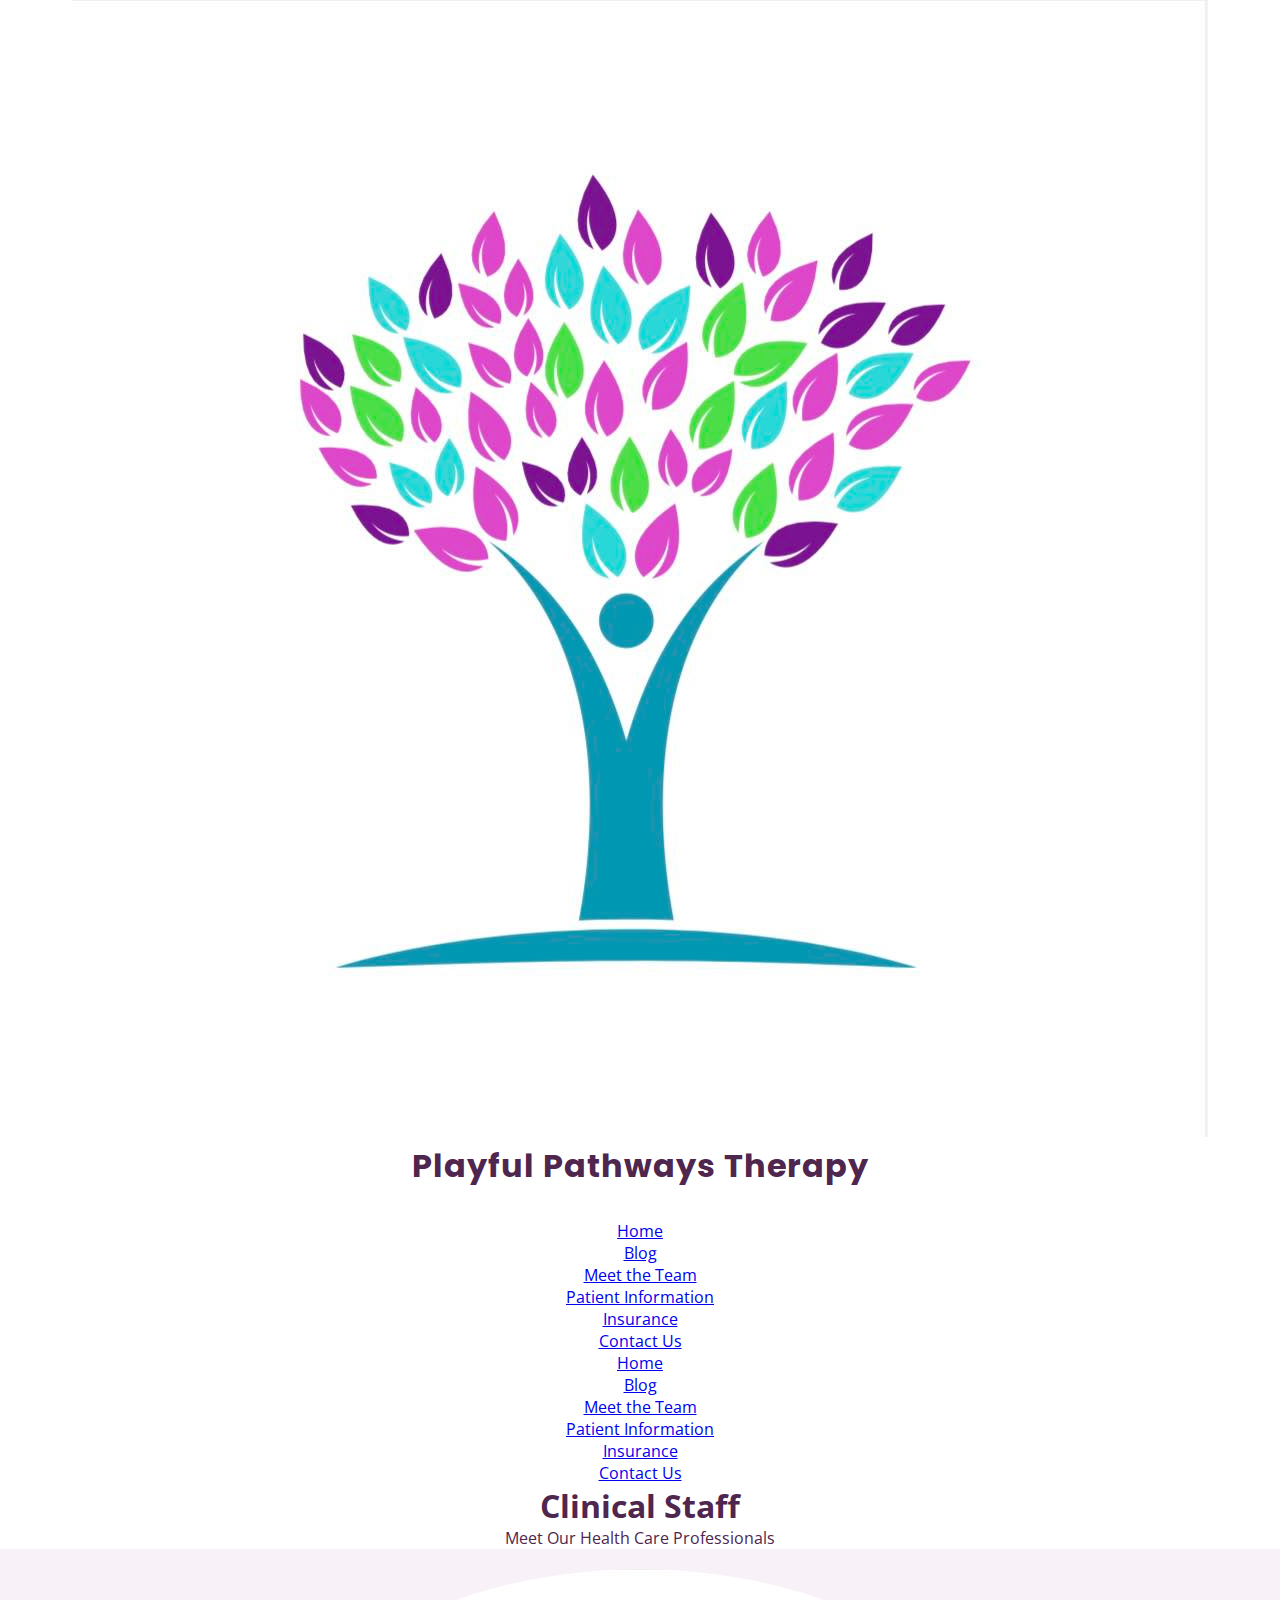
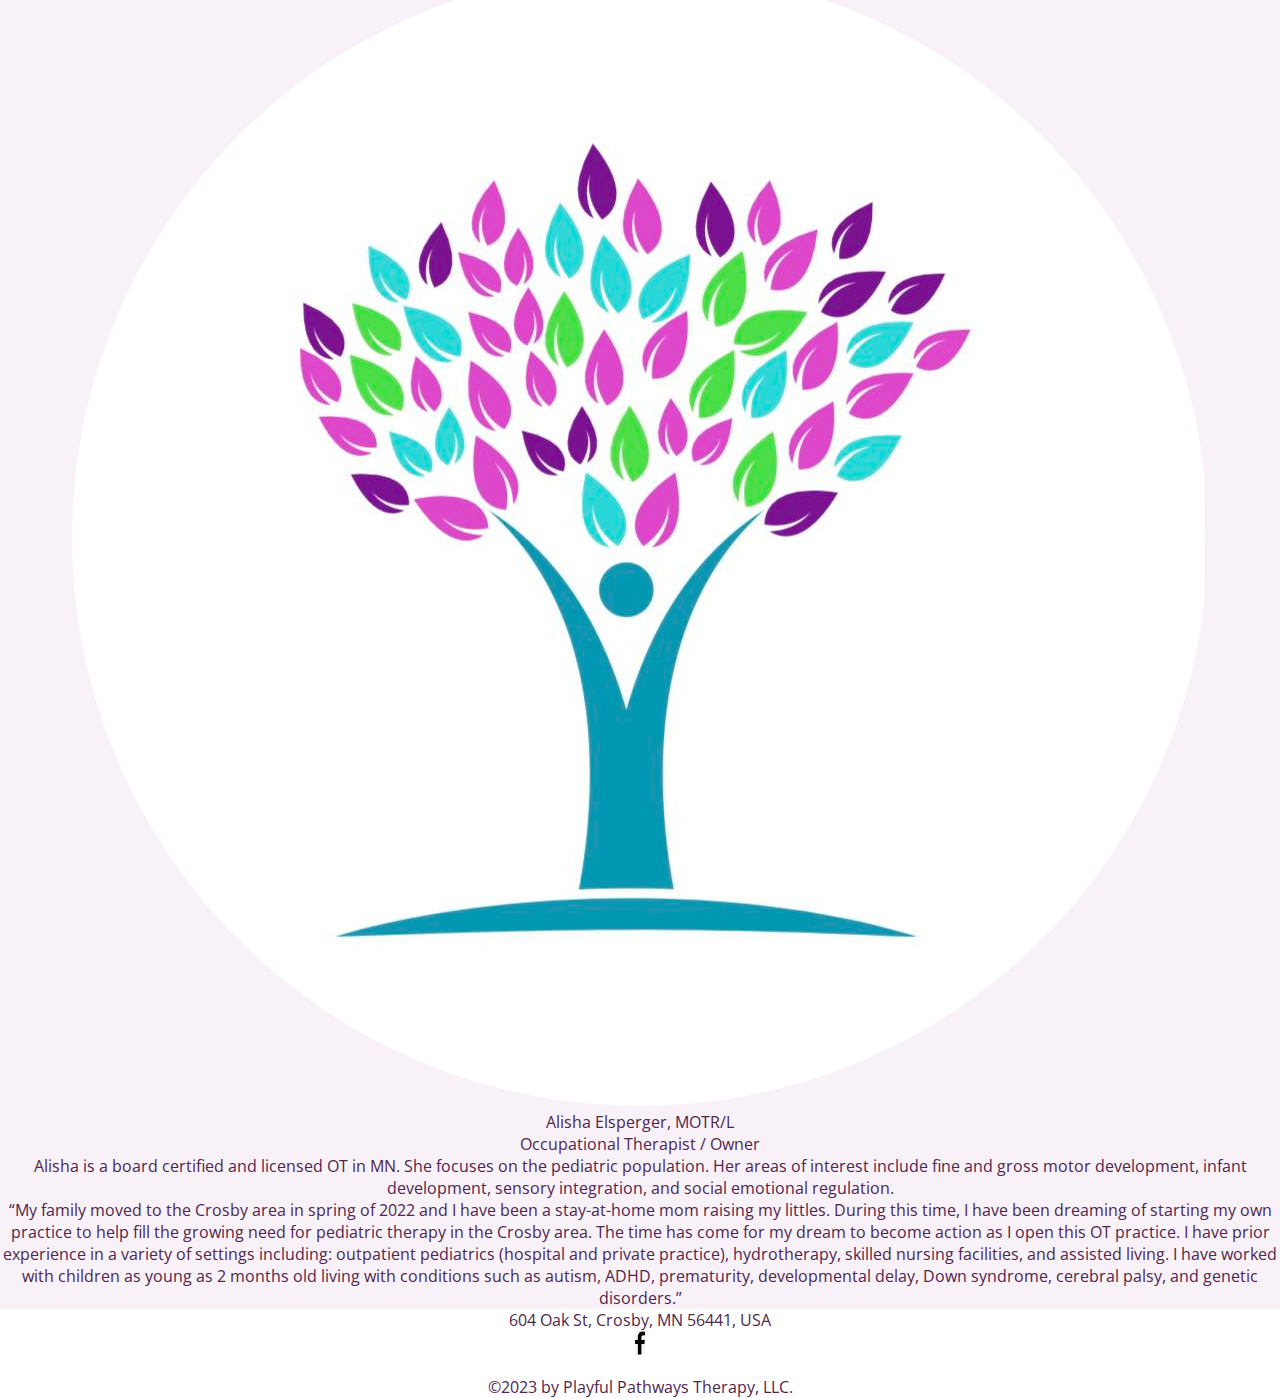
<file: meet_the_team.html>
<!DOCTYPE html>
<html lang = "en">
  <head>
    <meta charset = "UTF-8" >
    <meta name="viewport" content="width=device-width, initial-scale=1.0">
    <link rel = "stylesheet" href = "styles.css" >
    <link rel="preconnect" href="https://fonts.googleapis.com">
    <link rel="preconnect" href="https://fonts.gstatic.com" crossorigin>
    <link href="https://fonts.googleapis.com/css2?family=Open+Sans:wght@300&family=Poppins:wght@200&family=Roboto:wght@100;300;400&display=swap" rel="stylesheet">
    <title>Playful Pathways Therapy</title>
  </head>
  <body>
    <div>
      <img class = "custom-image" alt = "logo" src = "images/logo.jpg"></img>
      <p class="title">Playful Pathways Therapy</p>
    </div>
    <header>
      <nav>
          <ul>
              <li><a href = "index.html">Home</a></li>
              <li><a href = "blog.html">Blog</a></li>
              <li><a href = "meet_the_team.html">Meet the Team</a></li>
              <li>
                  <a href = "patient_information.html">Patient Information</a>
                  <ul class = "sub-menu">
                      <li><a href = "insurance.html">Insurance</a></li>
                  </ul>
              </li>
              <li><a href = "contact_us.html">Contact Us</a></li>
          </ul>
      </nav>
      <div id="hamburger-icon" onclick="toggleMobileMenu(this)">
          <div class="bar1"></div>
          <div class="bar2"></div>
          <div class="bar3"></div>
          <section class="mobile-nav">
          <ul class = "mobile-menu">
              <li class = "home"><a href = "index.html">Home</a></li>
              <li><a href = "blog.html">Blog</a></li>
              <li><a href = "meet_the_team.html">Meet the Team</a></li>
              <li>
                  <a href = "patient_information.html">Patient Information</a>
                  <ul class = "sub-menu">
                      <li><a href = "insurance.html">Insurance</a></li>
                  </ul>
              </li>
              <li><a href = "contact_us.html">Contact Us</a></li>
          </ul>
          </section>
      </div>
    </header>
    <main id = "main-doc">
      <div class = "main-container">
        <div class = "main-container-text">
          <h1>Clinical Staff</h1>
          <p>Meet Our Health Care Professionals</p>
        </div>
      </div>
      <div class = "staff-img-container">
      <img class = "staff-img" alt = "staff-image" src = "images/logo.jpg"></img>
      </div>
      <div class = "staff-container">
        <div class = "staff-container-text">
        <p class = "name">Alisha Elsperger, MOTR/L</p>
        <p class = "occupational-title">Occupational Therapist / Owner</p>
        <p class = "description">Alisha is a board certified and licensed OT in MN. She focuses on the pediatric population. Her areas of interest include fine and gross motor development, infant development, sensory integration, and social emotional regulation.</p>
        <p class = "quote">“My family moved to the Crosby area in spring of 2022 and I have been a stay-at-home mom raising my littles. During this time, I have been dreaming of starting my own practice to help fill the growing need for pediatric therapy in the Crosby area. The time has come for my dream to become action as I open this OT practice. I have prior experience in a variety of settings including: outpatient pediatrics (hospital and private practice), hydrotherapy, skilled nursing facilities, and assisted living. I have worked with children as young as 2 months old living with conditions such as autism, ADHD, prematurity, developmental delay, Down syndrome, cerebral palsy, and genetic disorders.”</p>
        </div>
      </div>
    </main>
    <footer>
      <p>604 Oak St, Crosby, MN 56441, USA</p>
      <a id="facebook-link" href="https://www.facebook.com/people/Playful-Pathways-Therapy/100092405804453/?mibextid=LQQJ4d" target="_blank"><img  class = "facebook" alt = "facebook logo" src = "images/logo-facebook.png"></img></a>
      <p>©2023 by Playful Pathways Therapy, LLC.</p>
    </footer>
    <script src = "script.js"></script>
  </body>
</html>
</file>
<file: styles.css>
*, *::before, *::after {
    box-sizing: border-box;
    margin: 0;
    padding: 0;
}

:root {
    --main-color: rgb(248, 242, 248);
    --second-color: rgb(78,38,78);
    --heading-color: rgba(78, 38, 78, 0.589);
}

ul {
    list-style: none;
}

body {
    background-color: rgb(255, 255, 255);
    text-align: center;
    color: var(--second-color);
    font-size: 16px;
    font-family: 'Open Sans';
}

header {
    text-align: center;
    margin-top: 30px;
}

/* Page 1 -HOME */

.title {
    font-weight: bold;
    font-family: 'Poppins';
    color: var(--second-color);
    letter-spacing: 1px;
    font-size: xx-large;
}

.subtitle {
    font-weight: 300;
    color: #4e264e96;
}

.welcome-container {
    background-color: var(--main-color);
}

.welcome-box {
    width: 80%;
    max-width: 700px;
    height: auto;
    margin: auto;
    margin-bottom: 20px;
}

.welcome-container h1 {
    margin: 20px auto 20px auto;
    color:  var(--heading-color);
}

.welcome-box p {
    line-height: 2em;
}

.practice-container {
    background-color: var(--heading-color);
}

.practice-scope-box {
    color: var(--main-color);
    text-align: justify;
}
.practice-scope-box h2 {
    text-align: center;
}

.practice-scope-box p {
    max-width: 500px;
    margin: auto;
    padding: 10px;
}

.testimonials-container {
    background-color: rgb(248, 242, 248);
    padding: 40px;
}

.testimonials-container h2 {
    color: var(--heading-color);
    margin-bottom: 20px;
}

.review {
    max-width: 60%;
    margin: auto;
    font-style:italic;
    text-align: justify;
    margin-bottom: 10px;
}

@media screen and (max-width: 768px) {
    .review {
        max-width: unset;
    }
}

.hours-container {
    background-color: var(--heading-color);
    Padding: 40px;
    color: var(--main-color);;
}

.hours-box {
    text-align: center;
}

.schedule {
    width: 250px;
    margin: auto;
}

.schedule .day {
    display: flex;
    justify-content: space-around;
    margin-bottom: 8px;
}

.schedule .day .time {
    margin-left: auto;
    white-space: nowrap; 
}

.hours-box h2 {
    margin-bottom: 20px;
    color:  var(--main-color);
}

.hours-box p {
    margin: auto;
    max-width: 300px;
    padding: 10px;
}

/* PAGE 2 -MEET YOUR THERAPIST */

.clinical-staff-container {
    background-color: var(--main-color);
    color: var(--heading-color);
}

.staff-img-container {
    background-color:  var(--main-color);
    padding-top: 20px;
}

.staff-img {
    border-radius: 50%;
}

.staff-container {
    background-color:  var(--main-color);
}

.therapist-about {
    text-align: justify;
}

.staff-container-box {
    margin: auto;
    max-width: 700px;
    height: auto;
    line-height: 2rem;
    text-align: center;
}

/* PAGE 3 -SERVICES */

.services-container {
    background-color: var(--main-color);
}

.services-box {
    margin: auto;
    max-width: 900px;
}

.services-box h2 {
    color: var(--heading-color);
    text-decoration: underline;
}

/* PAGE 4 -PATIENT INFORMATION */ 

.patient-portal-container {
    background-color:  var(--main-color);
}

.patient-portal-container-text {
    margin: auto;
    max-width: 800px;
    line-height: 2rem;
}

.patient-portal-container-text h2 {
    padding-top: 30px;
    padding-bottom: 50px;
}

.patient-portal-container-text h2 a {
    color: var(--second-color);
}

.patient-portal-container-text h2 a:hover {
    color: var(--heading-color);
}

.patient-information-img {
    margin-bottom: 30px;
}

/* PAGE 5 -INSURANCE */

.info-container h2 {
    color: var(--heading-color);
}

.info-container img {
    max-width: 40%;
    min-width: 350px;
}

.insurance-container-text {
    margin: auto;
    max-width: 700px;
    line-height: 2rem;
}

/* PAGE 6 -FAQS */

.faq-container {
    background-color: var(--main-color);
}

.faq-container h2 {
    color: var(--heading-color);
}

.faq-text .col {
    min-width: 300px;
    max-width: 550px;
    text-align: left;
}

.faq-text p {
    margin: auto;
    margin-bottom: 40px;
}

.faq-text h3 {
    margin: auto;
    margin-bottom: 20px;
}

.faq-question {
    min-height: 65px;
}

/* PAGE 8 -CONTACT US */

.contact-us-container {
    text-align: left;
}

.contact-us {
    color: var(--second-color);
    line-height: 2rem;
    margin: auto;
}

.contact-us-header {
    color: var(--heading-color);
    text-align: center;
}

.contact-description {
    max-width: 330px;
}

.contact-us-info {
    padding: 10px;
    margin: auto;
}

.contact-options {
    min-width: 330px;
}

.separation-line {
    display: none;
}

@media screen and (max-width: 768px) {
    .separation-line {
        width: 330px;
        border: 1px solid rgba(78, 38, 78, 0.2);
        margin: 20px auto;
        display: block;
    }
}

#map {
    max-width: 500px;
    min-height: 474px;
    border-radius: 10px;
    margin: auto;
}

#contact-form {
    padding: 10px;
    border-radius: 10px;
    margin: auto;
    max-width: 500px;
    text-align: left;
}

#contact-form label {
    font-size: 18px;
}

input, textarea {
    width: 100%;
    padding: 10px;
    margin: 8px 0;
    border: none;
    border-radius: 5px;
    transition: 0.5s;
}

textarea {
    height: 100px;
}

input:focus, textarea:focus {
    background-color: var(--main-color);
}

#contact-form button {
    width: 100%;
    background-color: var(--heading-color);
    color: var(--main-color);
    font-size: 18px;
    padding: 12px 20px;
    border: none;
    border-radius: 5px;
}

.contact-form button:hover {
    background-color: var(--heading-color);
}

/* FOOTER */

footer {
    text-align: center;
}

.facebook {
    height: 40px;
    width: 10px;
    padding-bottom: 16px;
}
</file>
